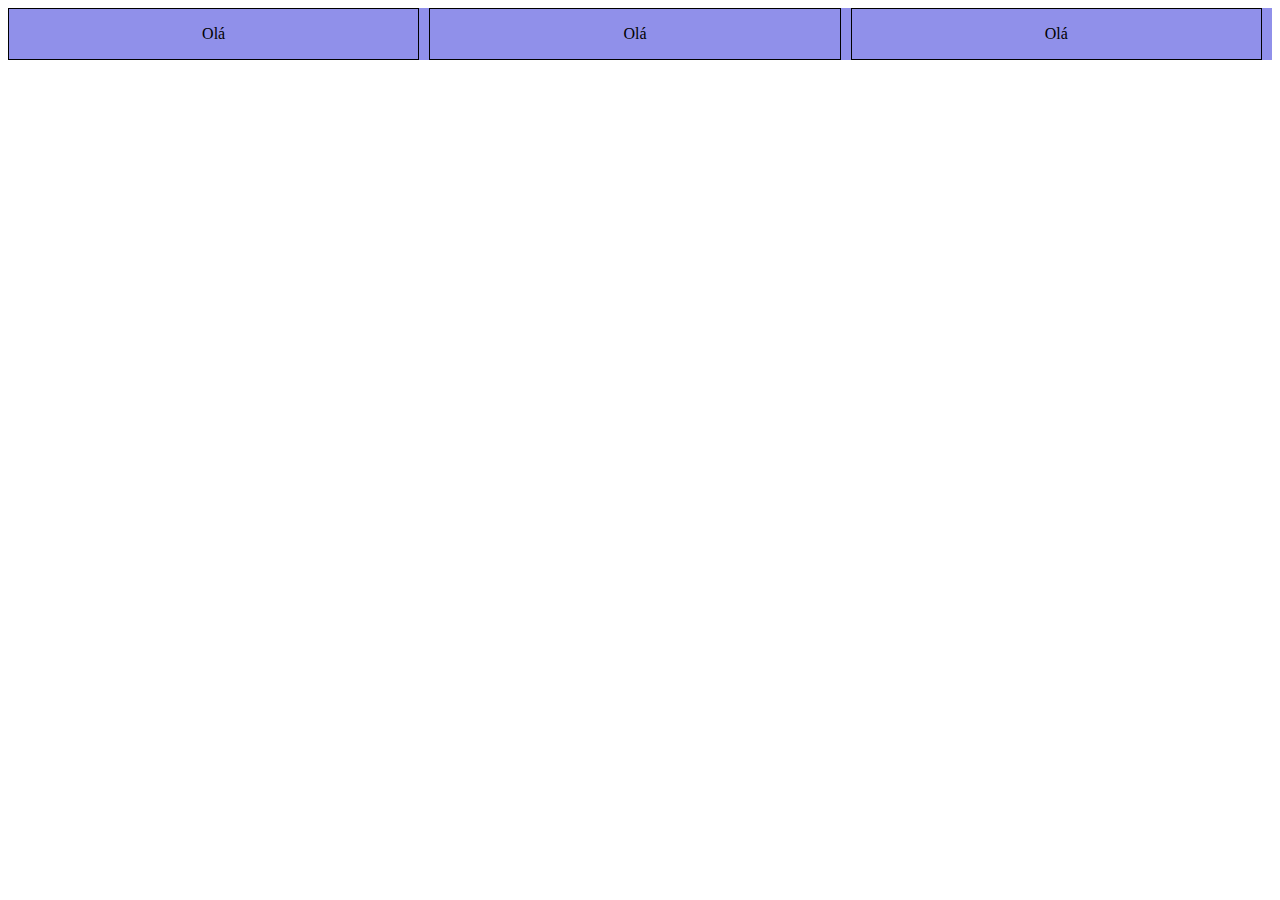
<file: flexbox/index.html>
<!DOCTYPE html>
<html lang="pt-br">
<head>
    <meta charset="UTF-8">
    <meta name="viewport" content="width=device-width, initial-scale=1.0">
    <title>Teste de flex</title>
    <link rel="stylesheet" href="style.css">
</head>
<body>
    <div class="container">
        <div class="item"><p>Olá</p></div>
        <div class="item"><p>Olá</p></div>
        <div class="item"><p>Olá</p></div>
    </div>
</body>
</html>
</file>
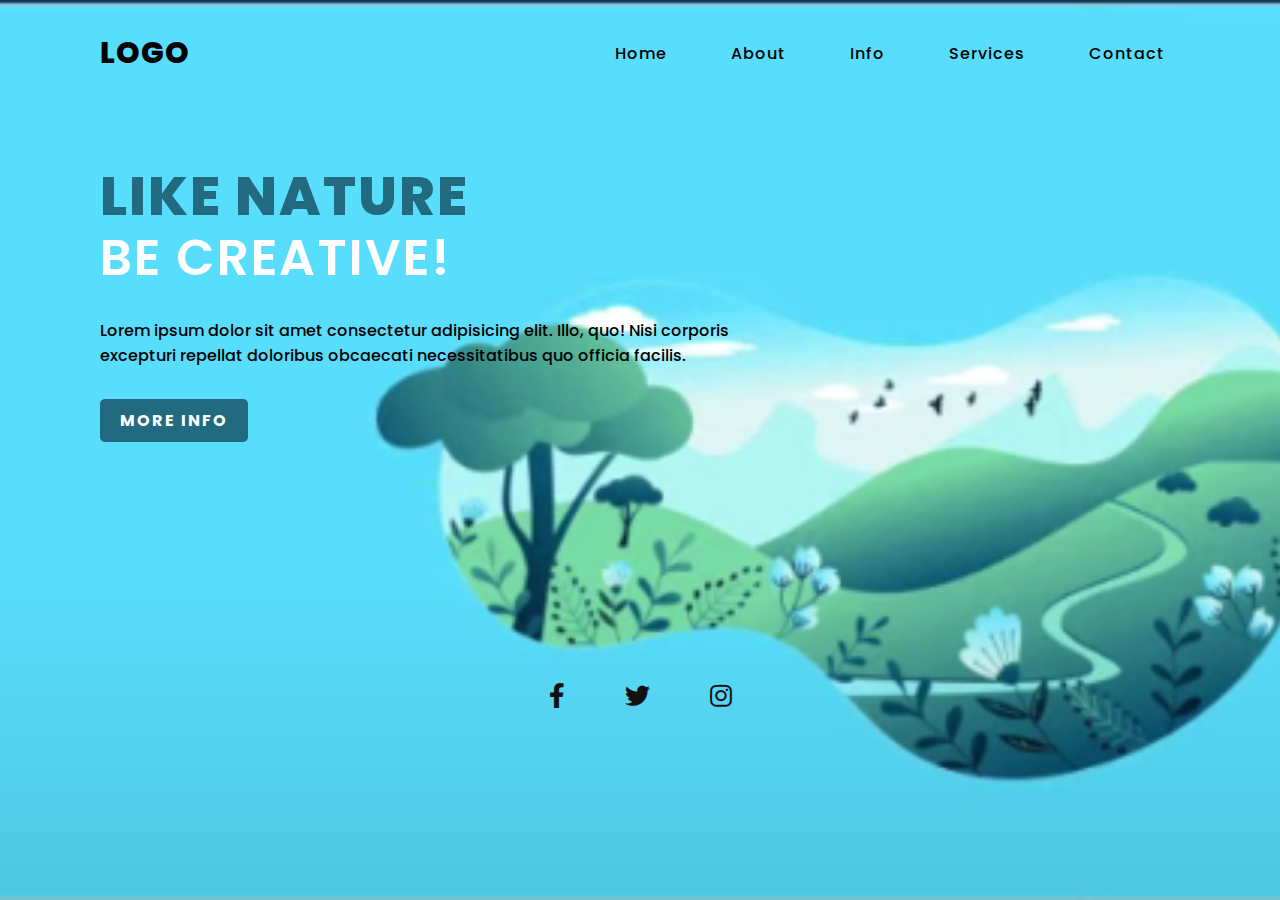
<file: site-teste/index.html>
<!DOCTYPE html>
<html lang="pt-br">
<head>
    <meta charset="UTF-8">
    <meta name="viewport" content="width=device-width, initial-scale=1.0">
    <title>Landing Page</title>
    <link rel="stylesheet" href="style.css">
    <link rel="stylesheet" href="https://cdnjs.cloudflare.com/ajax/libs/font-awesome/5.14.0/css/all.min.css">
</head>
<body>

    <section>
        <input type="checkbox" id="check">
        <header>
            <h2><a href="#" class="logo">Logo</a></h2>
            <div class="navigation">
                <a href="#">Home</a>
                <a href="#">About</a>
                <a href="#">Info</a>
                <a href="#">Services</a>
                <a href="#">Contact</a>
            </div>
            <label for="check">
                <i class="fas fa-bars menu-btn"></i>
                <i class="fas fa-times-circle close-btn"></i>
            </label>
        </header>
        <div class="content">
            <div class="info">
                <h2>Like Nature <br><span>Be Creative!</span></h2>
                <p>Lorem ipsum dolor sit amet consectetur adipisicing elit. Illo, quo! Nisi corporis excepturi repellat doloribus obcaecati necessitatibus quo officia facilis.</p>
                <a href="#" class="info-btn"> More Info</a>
            </div>
        </div>
        <div class="media-icons">
            <a href="#"><i class="fab fa-facebook-f"></i></a>
            <a href="#"><i class="fab fa-twitter"></i></a>
            <a href="#"><i class="fab fa-instagram"></i></a>
        </div>
    </section>

</body>
</html>
</file>
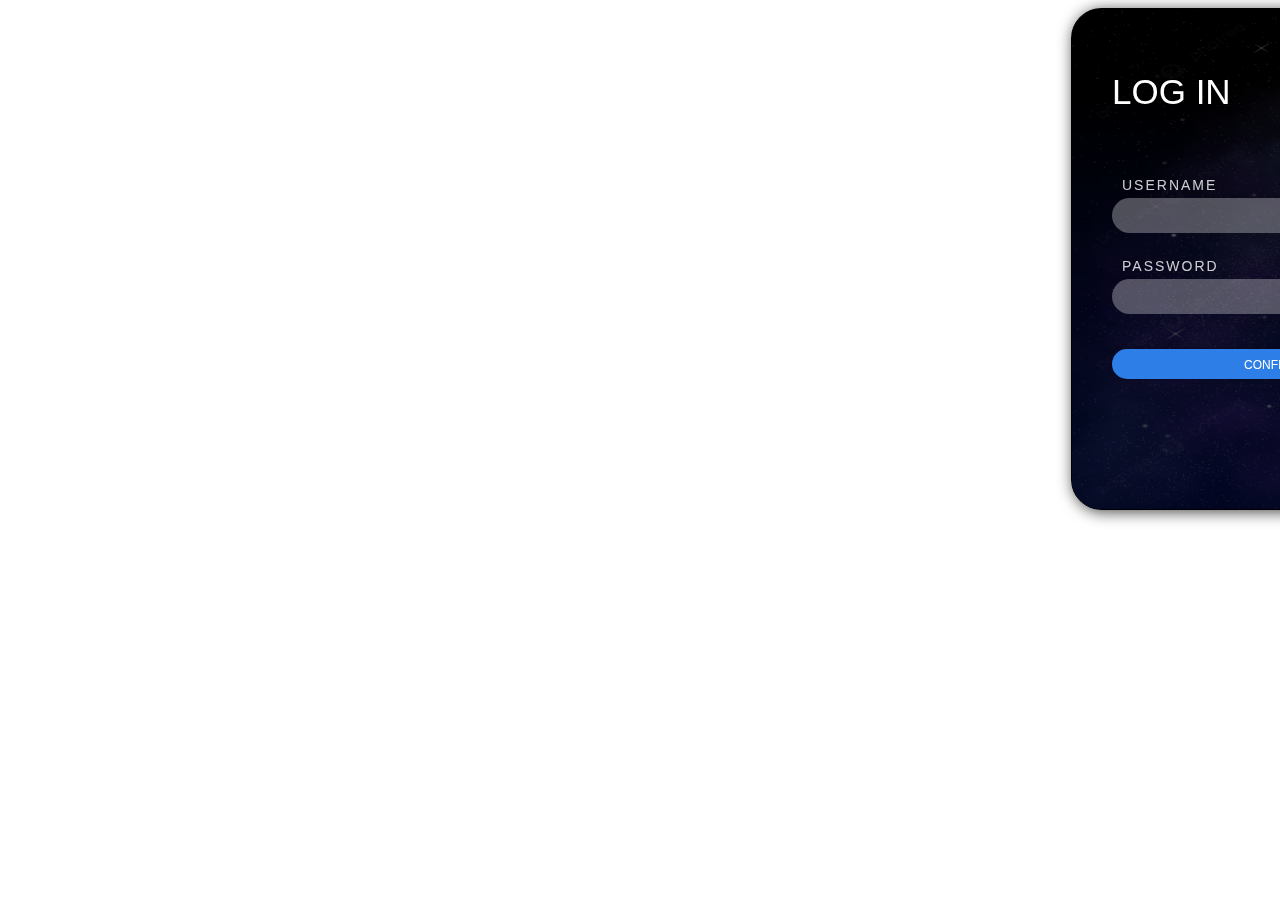
<file: form-login/login.html>
<!DOCTYPE html>
<html lang="pt-br">
<head>
    <meta charset="UTF-8">
    <meta name="viewport" content="width=device-width, initial-scale=1.0">
    <title>Login</title>
    <link rel="stylesheet" href="style.css">
</head>
<body>
    <div class="login">
        <form>
            <h1>LOG IN</h1>
            <label>Username</label>
            <input type="text">
            <label>Password</label>
            <input type="password">
            <button>Confirm</button>
        </form>
    </div>
</body>
</html>
</file>
<file: flexbox/style.css>
@charset "UTF-8";

.container{
    display: flex;
    flex-wrap: wrap;
    background-color: rgba(59, 59, 218, 0.568);
}

.item{
    border: 1px solid black;
    height: 50px;
    flex-grow: 1;
    flex-basis: 200;
    margin-right: 10px;
}

.item p{
    text-align: center;
}
</file>
<file: site-teste/style.css>
@charset "UTF-8";
@import url('https://fonts.googleapis.com/css2?family=Poppins:ital,wght@0,100;0,200;0,300;0,400;0,500;0,600;0,700;0,800;0,900;1,100;1,200;1,300;1,400;1,500;1,600;1,700;1,800;1,900&display=swap');

*{
    margin: 0;
    padding: 0;
    box-sizing: border-box;
    font-family: "Poppins", sans-serif;
}

section{
    position: relative;
    width: 100%;
    min-height: 100vh;
    display: flex;
    flex-direction: column;
    justify-content: flex-start;
    background: url(imagens/bg2.jpg)no-repeat;
    background-size: cover;
    background-position: center;
}

header{
    position: relative;
    top: 0;
    width: 100%;
    padding: 30px 100px;
    display: flex;
    justify-content: space-between;
    align-items: center;
}

header .logo{
    position: relative;
    color: #000;
    font-size: 30px;
    text-decoration: none;
    text-transform: uppercase;
    font-weight: 800;
    letter-spacing: 1px;
}

header .navigation a{
    color: #000;
    text-decoration: none;
    font-weight: 500;
    letter-spacing: 1px;
    padding: 2px 15px;
    border-radius: 20px;
    transition: 0.3s;
    transition-property: background;
}

header .navigation a:not(:last-child){
    margin-right: 30px;
}

header .navigation a:hover{
    background: #fff;
}

.content{
    max-width: 650px;
    margin: 60px 100px;
}

.content .info h2{
    color: #226A80;
    font-size: 55px;
    text-transform: uppercase;
    font-weight: 800;
    letter-spacing: 2px;
    line-height: 60px;
    margin-bottom: 30px;
}

.content .info h2 span{
    color: #fff;
    font-size: 50px;
    font-weight: 600;
}

.content .info p{
    font-size: 16px;
    font-weight: 500;
    margin-bottom: 40px;
}

.content .info-btn{
    color: #fff;
    background: #226A80;
    text-decoration: none;
    text-transform: uppercase;
    font-weight: 700;
    letter-spacing: 2px;
    padding: 10px 20px;
    border-radius: 5px;
    transition-property: background;
}

.content .info-btn:hover{
    background: #0C4F60;
}

.media-icons{
    display: flex;
    justify-content: center;
    align-items: center;
    margin: auto;
}

.media-icons a{
    position: relative;
    color: #111;
    font-size: 25px;
    transition: 0.3s;
    transition-property: transform;
}

.media-icons a:not(:last-child){
    margin-right: 60px;
}

.media-icons a:hover{
    transform: scale(1.5);
}

label{
    display: none;
}

#check{
    z-index: 3;
    display: none;
}

/* Responsive styles*/

@media (max-width: 960px){
    header .navigation{
        display: none;
    }

    label{
        display: block;
        font-size: 25px;
        cursor: pointer;
        transition: 0.3s;
        transition-property: color;
    }
    label:hover{
        color: #fff;
    }

    label .close-btn{
        display: none;
    }

    #check:checked ~ header .navigation{
        z-index: 2;
        position: fixed;
        background: rgba(114, 223, 255, 0.9);
        top: 0;
        bottom: 0;
        left: 0;
        right: 0;
        display: flex;
        flex-direction: column;
        justify-content: center;
        align-items: center;
    }

    #check:checked ~ header .navigation a{
        font-weight: 700;
        margin-right: 0;
        margin-bottom: 50px;
        letter-spacing: 2px;
    }

    #check:checked ~ header label .menu-btn{
        display: none;
    }

    #check:checked ~ header label .close-btn{
        z-index: 2;
        display: block;
        position: fixed;
    }

    label .menu-btn{
        position: absolute;
    }

    header .logo{
        position: absolute;
        bottom: -6px;
    }

    .content .info h2{
        font-size: 45px;
        line-height: 50px;
    }

    .content .info h2 span{
        font-size: 40px;
        font-weight: 600;
    }

    .content .info p{
        font-size: 14px;
    }
}

@media (max-width: 560px){
    .content .info h2{
        font-size: 35px;
        line-height: 40px;
    }

    .content .info h2 span{
        font-size: 30px;
        font-weight: 600;
    }

    .content .info p{
        font-size: 14px;
    }
}

/* isso tudo eh CSS */
</file>
<file: form-login/style.css>
@charset "UTF-8";

body{
    font-family: sans-serif;
}

.login{
    border: 1px solid black;
    width: 400px;
    height: 500px;
    background: url(imagens/bg.png)no-repeat;
    color: white;
    border-radius: 30px;
    box-shadow: 2px 2px 15px rgba(10, 10, 10, 0.75);
    background-size: cover;
    background-position: center;
    overflow: hidden;
    position: relative;
    justify-self: center;
    left: 50%;
}

form{
    box-sizing: border-box;
    padding: 40px;
    width: 100%;
    height: 100%;
    backdrop-filter: brightness(40%);
    flex-direction: column;
    display: flex;
    gap: 5px;
}

h1{
    font-weight: normal;
    color: white;
    font-size: 35px;
    text-shadow: 0px 0px 2px rgba(0, 0, 0, 0.5);
    margin-bottom: 60px;
}

label{
    color: rgba(255, 255, 255, 0.8);
    text-transform: uppercase;
    font-size: 14px;
    letter-spacing: 2px;
    padding-left: 10px;
}

input{
    background: rgba(255, 255, 255, 0.3);
    height: 35px;
    line-height: 35px;
    border-radius: 30px;
    padding: 0px 20px;
    border: none;
    margin-bottom: 20px;
    color: white;
}

button{
    background: rgba(45, 126, 231);
    border-radius: 50px;
    line-height: 30px;
    height: 30px;
    border: none;
    margin: 10px 0px;
    box-shadow: 0px 0px 5px rgba(0, 0, 0, 0.3);
    color: white;
    font-size: 12px;
    text-transform: uppercase;
}
</file>
